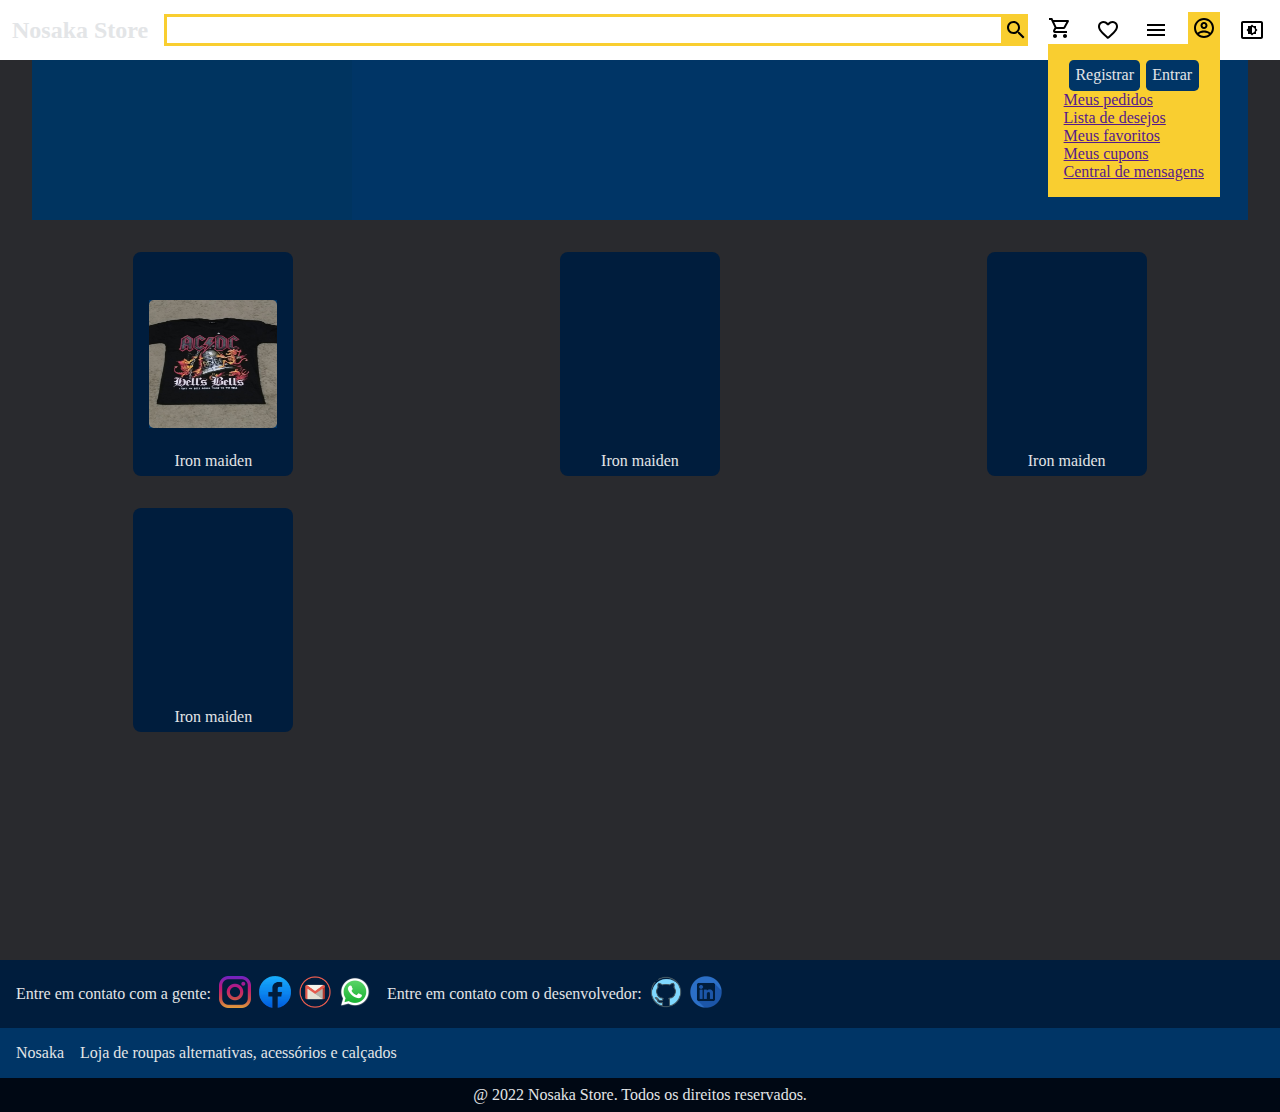
<file: public/index.html>
<!DOCTYPE html>
<html lang="en">
<!-- 
000814
001d3d
003566
ffc300
ffd60a

d6d6d6
ffee32
ffd100
202020
333533
     -->

<head>
    <meta charset="UTF-8">
    <meta http-equiv="X-UA-Compatible" content="IE=edge">
    <meta name="viewport" content="width=device-width, initial-scale=1.0">
    <link rel="icon" href="./assets/icons/logo.png" type="img/png">
    <title>Nosaka Store</title>

    <link rel="stylesheet" href="./css/style.css">
</head>

<body>
    <header>
        <div class="header_container">
            <div class="header_logo">
                <h2>Nosaka Store</h2>
            </div>
            <div class="header_right">
                <form>
                    <div class="search_key_container">
                        <!-- Allow search for price, size, etc -->
                        <input class="search_key" type="text">
                        <button class="header_search_container pointer" type="submit">
                            <img class="header_search icon_svg" src="./assets/icons/search_black.svg" alt="search">
                        </button>
                    </div>
                </form>
                <a class=" header_right_item pointer" href="# <!-- /shopcart/list.html-->"><img
                        class="header_shop icon_svg" src="assets/icons/shopping_cart_black_outlined.svg"
                        alt="shopping cart"></img></a>
                <img class=" header_right_item pointer" src="./assets/icons/favorite_border_black.svg" alt="favorites">
                <img class="header_more icon_svg header_right_item pointer" src="./assets/icons/menu_black.svg"
                    alt="more"></img>
                <div class="user_account_container header_right_item">
                    <img class="pointer" src="./assets/icons/account_circle_black.svg" alt="account">
                    <div class="user_account_flyout">
                        <div class="user_account_top">
                            <div class="user_account_login button">Registrar</div>
                            <div class="user_account_signin button">Entrar</div>
                        </div>

                        <ul class="user_account_menu">
                            <li><a href="">Meus pedidos</a></li>
                            <li><a href="">Lista de desejos</a></li>
                            <li><a href="">Meus favoritos</a></li>
                            <li><a href="">Meus cupons</a></li>
                            <li><a href="">Central de mensagens</a></li>
                        </ul>

                    </div>
                </div>
                <img class="color header_right_item" src="assets/icons/settings_brightness_black.svg"
                    alt="brightness settings"></img>
            </div>
        </div>
    </header>
    <div class=""></div>

    <section id="content">
        <div class="banner_container">
            <video class="banner_video" autoplay src="./assets/media/VIDEO BANNER 2 SEGUNDOS.mp4"></video>
        </div>

        <div class="container">
            <div class="product_card_id_container">
                <div class="product_image_container"> <img src="./assets/products/blusa ACDC frente.jfif" alt=""></div>

                <img class="add_to_cart_image" src="./assets/icons/add to cart.png" alt="add to cart"
                    title="adicionar ao carrinho">

                <div class="description">
                    <span class="name">Iron maiden</span>
                    <span class="price">30R$</span>
                    <span class="size">M G</span>
                    <span class="buy_button">Comprar</span>
                    <span class=""></span>
                </div>
            </div>

            <div class="product_card_id_container">
                <div class="product_image"></div>

                <img class="add_to_cart_image" src="./assets/icons/add to cart.png" alt="add to cart"
                    title="adicionar ao carrinho">

                <div class="description">
                    <span class="name">Iron maiden</span>
                    <span class="price">30R$</span>
                    <span class="size"> M G</span>
                    <span class="buy_button">Comprar</span>
                    <span class=""></span>
                </div>
            </div>

            <div class="product_card_id_container">
                <div class="product_image"></div>

                <img class="add_to_cart_image" src="./assets/icons/add to cart.png" alt="add to cart"
                    title="adicionar ao carrinho">

                <div class="description">
                    <span class="name">Iron maiden</span>
                    <span class="price">30R$</span>
                    <span class="size"> M G</span>
                    <span class="buy_button">Comprar</span>
                    <span class=""></span>
                </div>
            </div>

            <div class="product_card_id_container">
                <div class="product_image"></div>

                <img class="add_to_cart_image" src="./assets/icons/add to cart.png" alt="add to cart"
                    title="adicionar ao carrinho">

                <div class="description">
                    <span class="name">Iron maiden</span>
                    <span class="price">30R$</span>
                    <span class="size"> M G</span>
                    <span class="buy_button">Comprar</span>
                    <span class=""></span>
                </div>
            </div>
        </div>
    </section>

    <footer>
        <div class="top">
            <div class="enterprice_contants"> Entre em contato com a gente:
                <a target="_blank" href="https://www.instagram.com/nosaka_store/"><img class="contact_icon"
                        src="./assets/icons/instagram.png" alt="instagram"></a>
                <a target="_blank" href="https://www.facebook.com/profile.php?id=100077527835831"><img
                        class="contact_icon" src="./assets/icons/facebook.png" alt="facebook"></a>
                <a target="_blank" href="mailto:nosakastoresupport@gmail.com"><img class="contact_icon"
                        src="./assets/icons/gmail.png" alt="gmail"></a>
                <a target="_blank" href="https://api.whatsapp.com/send?phone=55%2088%209%209764%205660"><img
                        class="contact_icon" src="./assets/icons/whatsapp.png" alt="whatsapp"></a>
            </div>

            <div class="programmer_contants"> Entre em contato com o desenvolvedor:
                <a target="_blank" href="https://github.com/SamuelValmir"><img class="contact_icon"
                        src="./assets/icons/github.png" alt="github"></a>
                <a target="_blank" href="https://www.linkedin.com/in/samuel-valmir-8a92bb218/"><img class="contact_icon"
                        src="./assets/icons/linkedin.png" alt="linkedin"></a>
            </div>
        </div>

        <div class="footer_container">
            <div>Nosaka</div>
            <div>Loja de roupas alternativas, acessórios e calçados</div>
            <div></div>
        </div>

        <div class="copyright">
            @ 2022 Nosaka Store. Todos os direitos reservados.
        </div>
    </footer>
</body>

</html>
</file>
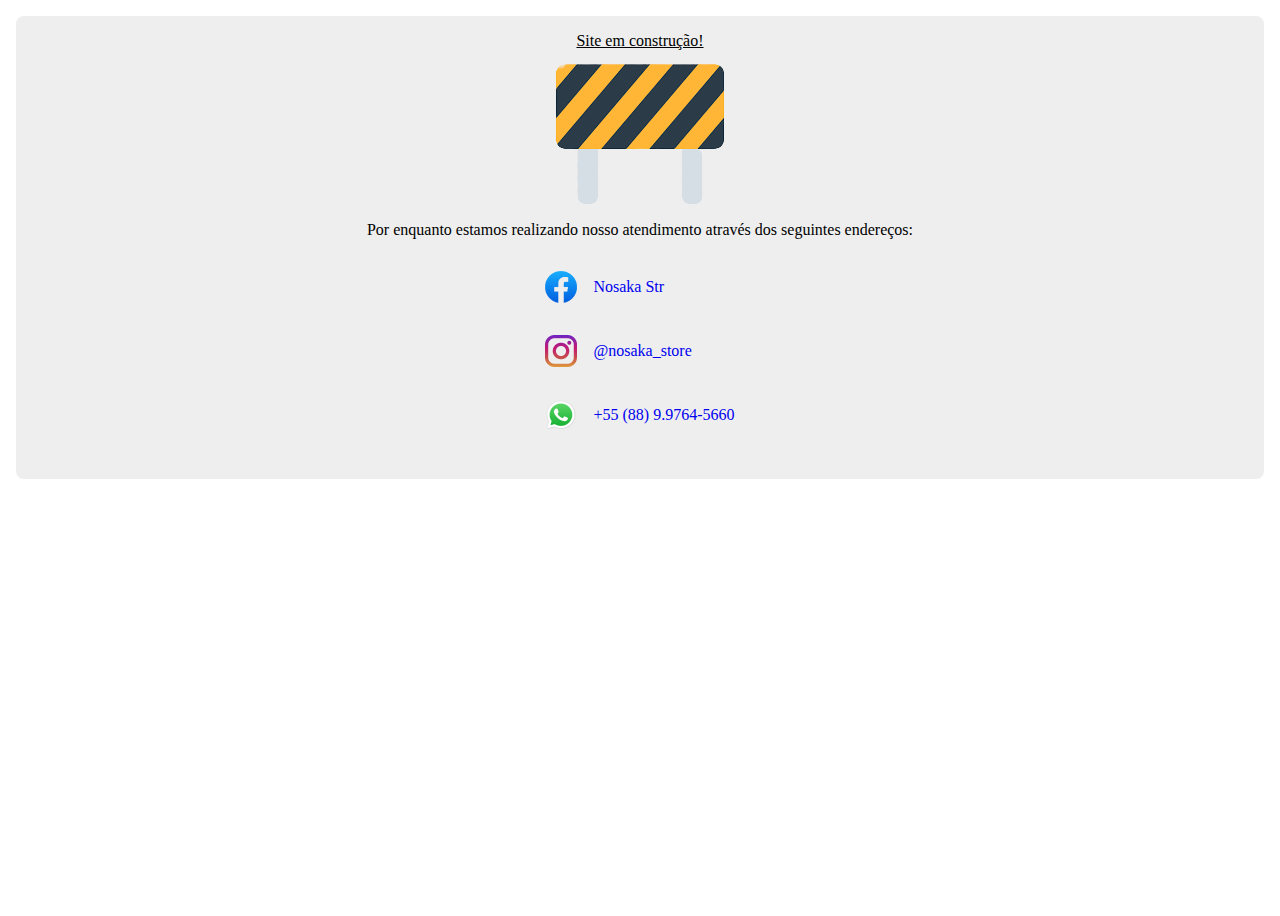
<file: public/buildingindex.html>
<!DOCTYPE html>
<html lang="en">
<!-- #292a2e #f9ce30 -->

<head>
    <meta charset="UTF-8">
    <meta http-equiv="X-UA-Compatible" content="IE=edge">
    <meta name="viewport" content="width=device-width, initial-scale=1.0">
    <link rel="stylesheet" href="./css/buildingstyle.css">
    <title>Nosaka Store(em construção)</title>
</head>

<body>
    <div class="container">
        <span style="text-decoration: underline;"> Site em construção!</span>
        <img src="./assets/dont pass.png" alt="">
        <span>Por enquanto estamos realizando nosso atendimento através dos seguintes endereços: </span>

        <span class="contacts" translate="no">
            <a href="https://www.facebook.com/profile.php?id=100077527835831" target="_blank"><img src="assets/icons/facebook.png" alt="facebook"> Nosaka Str </a>
            <a href="https://www.instagram.com/nosaka_store/" target="_blank"> <img src="assets/icons/instagram.png" alt="instagram">@nosaka_store</a>
            <a href="https://api.whatsapp.com/send?phone=55 88 9 9764 5660" target="_blank"><img src="./assets/icons/whatsapp.png" alt="whatsapp"> +55 (88) 9.9764-5660 </a>
        </span>
    </div>
</body>

</html>
</file>
<file: public/css/style.css>
*{
    padding: 0;
    margin: 0;
    box-sizing: border-box;
}

html, body{
    height: 100%;
    width: 100%;
}

body{
    background-color: #292a2e;
    color: #e3e5e7;
    display: flex;
    flex-direction: column;

    font-family: Georgia, 'Times New Roman', Times, serif;
}

/*********** HEADER (START) ***********/

header{
    background-color: white;

    width: 100%;
    padding: .75rem;
    box-sizing: border-box;
}

.header_container{
    /* width: 100%; */
    display: flex;
    align-items: center;
    justify-content: space-between;
    /* justify-items: stretch; */
    
}

.header_logo{
    white-space: nowrap;
    padding-right: 1rem;
}

.header_right{
    width: 100%;
    display: flex;
    align-items: center;
    gap: 1rem;
}

form{
    width: 100%;
}

.search_key_container{
    background-color: #f9ce30;

    width: 100%;
    /* max-width: 27rem; */
    display: flex;
    position: relative;
    justify-content: end;
    align-items: center;
}

.search_key{
    width: 100%;
    height: 2rem;
    border: #f9ce30 solid;
    outline: none;
}

.header_search_container{
    outline: none;
    text-decoration: none;
    appearance: none;
    border-style: none;
}

.header_search_button{
    height: 100%;
    position: absolute;
    border: none;
}

.header_search_button:hover{
    cursor: pointer;
}  

.header_search{
    background-color: #f9ce30;
    
    height: 100%;
    position: relative;
    float: right;
}

.header_right_item{
    padding: .25rem;
}

.user_account_container{
    background-color: #f9ce30;
    position: relative;
}

.user_account_flyout{
    background-color: #f9ce30;

    width: fit-content;
    position: absolute;
    right: 0;
    padding: 1rem;
    white-space: nowrap;
}

.user_account_top{
    display: flex;
    width: 100%;
    justify-content: space-evenly;
}

.user_account_login{
    background-color: #003566;
}

.user_account_signin{
    background-color: #003566;
}

.user_account_menu{
    list-style: none;
}

/*********** HEADER (END) ***********/

.banner_container{
    /* background-color: black; */
    /* background-color: #e8eddf; */
    background-color: #003566;

    width: 95vw;
    height: 10rem;
    margin: auto;
    display: flex;
    justify-content: start;
}

.banner_video{
    width: fit-content;
    height: 100%;
}

section{
    min-height: 100%;
    flex: 1 0 auto;
    /* shorthand for flex-grow: 1, flex-shrink: 0, flex-basis: auto */
}

.container{
    display: grid;
    position: relative;
    padding: 2rem 0;
    grid-template: 14rem 14rem / auto auto auto;
    place-items: center;
    align-items: center;
    row-gap: 2rem;
}

.container .product_card_id_container{
    background-color: #001d3d;
    
    width: 10rem;
    height: 14rem;
    display: flex;
    flex-direction: column;
    place-items: center;
    position: relative;
    text-align: center;
    /* margin: 1rem; */
    
    border-radius: .5rem;
    transition: height .5s;
}

.container .product_image_container img{
    width: 100%;
    height: 100%;

    border-radius: .3rem;
}

.container .product_card_id_container:hover{
    height: 16rem;
}

.container .product_card_id_container .add_to_cart_image{
    width: 2.5rem;
    position: absolute;
    top: 0;
    right: .5rem;
    filter: invert();

    opacity: 0;
    visibility: hidden;
    transition: .5s;
}
.container .product_card_id_container:hover .add_to_cart_image{
    opacity: 1;
    visibility: visible;
}

.container .product_card_id_container:hover .product_image_container{

    top: .5rem;

    transform: translateY(0%);
    -o-transform: translateY(0%);
    -ms-transform: translateY(0%);
    -moz-transform: translateY(0%);
    -webkit-transform: translateY(0%);
}

.container .product_card_id_container:hover .description{
    height: 5.5rem;
}

.container .product_card_id_container:hover
.description .price{
    opacity: 1;
    visibility: visible;
    transition-delay: 0.3s;
}

.container .product_card_id_container:hover
.description .size{
    opacity: 1;
    visibility: visible;
    transition-delay: 0.4s;
}

.container .product_card_id_container:hover
.description .buy_button{
    opacity: 1;
    visibility: visible;
    transition-delay: 0.5s;
}

.container .product_card_id_container .product_image_container{
    background-color: #003566;
    width: 8rem;
    height: 8rem;

    position: relative;
    top: 50%;
    bottom: 50%;

    transition: top .5s, transform .5s;
    transform: translateY(-50%);
    -o-transform: translateY(-50%);
    -ms-transform: translateY(-50%);
    -moz-transform: translateY(-50%);
    -webkit-transform: translateY(-50%);
}

.container .product_card_id_container .description{
    height: 1.5rem;
    display: flex;
    flex-direction: column;
    position: absolute;
    bottom: 0;
    
    transition: .8s ease;
}


.container .product_card_id_container .description .price,
.container .product_card_id_container .description .size,
.container .product_card_id_container .description .buy_button{
    opacity: 1;
    
    opacity: 0;
    visibility: hidden;
}

.container .product_card_id_container .buy_button{
    background-color: #f9ce30;
    color: #292a2e;
    padding: .2rem .4rem;
    border-radius: .2rem;
}

.container .product_card_id_container .buy_button:hover{
    cursor: pointer;
}

footer{
    background-color: #000814;

    width: 100%;
    /* position: absolute;
    bottom: 0;
    left: 0; */
    flex-shrink: 0;
}


footer div{
    display: flex;
    place-items: center;
    padding: .5rem;
}

footer .top{
    background-color: #001d3d;
}

footer .footer_container{
    background-color: #003566;
    
}
footer .contact_icon{
    width: 2.5rem;
    padding-left: .5rem;
}

footer .copyright{
    justify-content: center;
}

/*********** GENERAL CLASS ***********/

.pointer:hover{
    cursor: pointer;
}

.button{
    padding: .4rem;
    border-radius: .3rem;
}

.button:hover{
    cursor: pointer;
}
</file>
<file: public/css/buildingstyle.css>
*{
    padding: 0;
    margin: 0;
    box-sizing: border-box;
}

html, body{
    height: 100%;
}

body{
    /* background-color: #292a2e; */
    background-color: #fff;
    font-family: Georgia, 'Times New Roman', Times, serif;
}

.container{
    background-color: #eee;

    margin: auto;
    display: flex;
    flex-direction: column;
    margin: 1rem;
    padding: 1rem;

    align-items: center;
    border-radius: .5rem;
}

.contacts{
    display: flex;
    flex-direction: column;
    justify-content: center;
    padding: 1rem;
}

.contacts a{
    display: flex;
    align-items: center;
    gap: 1rem;
    padding: 1rem;

    text-decoration: none;
}

.contacts a:hover{
    background-color: #fff;
    border-radius: .5rem;

    transform: scale(1.05);
    -o-transform: scale(1.05);
    -ms-transform: scale(1.05);
    -moz-transform: scale(1.05);
    -webkit-transform: scale(1.05);
}

.contacts img{
    width: 2rem;
}
</file>
